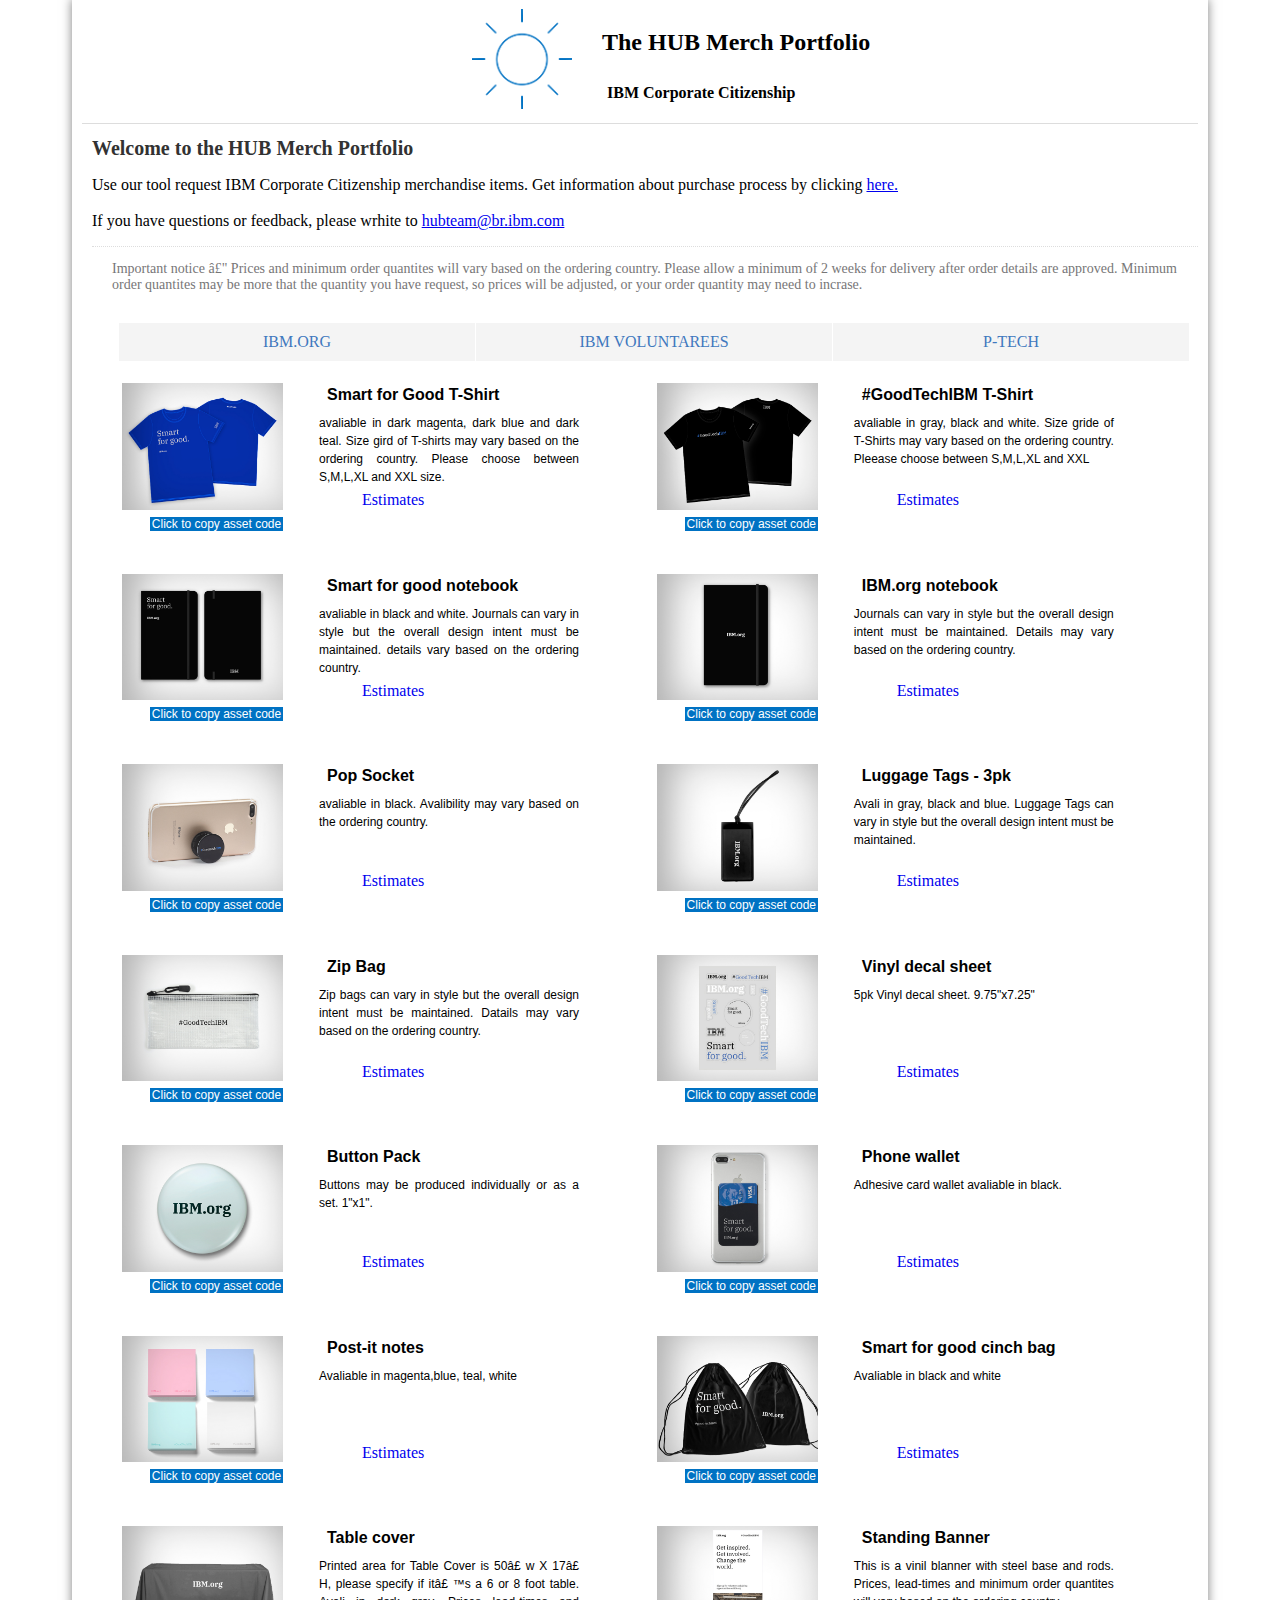
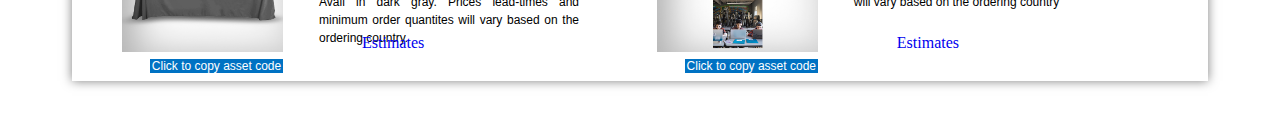
<file: index.html>
<!DOCTYPE html>
<html lang="pt-br">

<head>
    <meta charset="UTF-8" />
    <title>Practical Teste</title>
    <link rel="stylesheet" href="estiloCss/estilo.css.css">
</head>

<script>
        function copiarTexto() {
          var textoCopiado = document.getElementById("copyButtom");
          textoCopiado.select();
          document.execCommand("Copy");
          alert("Texto Copiado: " + textoCopiado.value);
        }
      </script>

<div id="interface">

    <body>

        <header id="cabecalho">
            <h1 id="topo">The HUB Merch Portfolio</h1>
            <h2>IBM Corporate Citizenship</h2>


            <img id="logo" src="Imagens/the-hub-blue.png" />

        </header>

        <div id="sub">
            <h1>Welcome to the HUB Merch Portfolio</h1>
            <p>Use our tool request IBM Corporate Citizenship merchandise items. Get information about purchase process
                by clicking <a href="#">here.</a>
                </br></br>
                If you have questions or feedback, please wrhite to <a href="#">hubteam@br.ibm.com</a></p>


        </div>

        <div id="sub2">
            <p>Important notice â£" Prices and minimum order quantites will vary based on the ordering country. Please
                allow a minimum of 2 weeks for delivery after order details are approved. Minimum</br>
                order quantites may be more that the quantity you have request, so prices will be adjusted, or your
                order
                quantity may need to incrase. </p>

        </div>




        <nav id="menu">
            <ul>
                <li><a href="https://google.com">IBM.org</a></li>
                <li><a href="https://facebook.com">IBM Voluntarees</a></li>
                <li><a href="https://instagram.com">P-TECH</a></li>

            </ul>
        </nav>



        <div id="catalogo">
            <ul>
                <li><span class="catalogo_title">Smart for Good T-Shirt</span> <span class="catalogo_body">avaliable in
                        dark magenta, dark blue and
                        dark teal.
                        Size gird of T-shirts may vary based on the ordering country. Please choose between S,M,L,XL and
                        XXL size.
                    </span>
                    <a href="#" class="estimates">Estimates</a>
                    <img src="Imagens/TS-IO-01.jpg" />
                    <div class="copyButtom">Click to copy asset code</div>

                </li>
                <li><span class="catalogo_title">#GoodTechIBM T-Shirt</span><span class="catalogo_body">avaliable in
                        gray, black and white. Size gride of T-Shirts
                        may vary based on the ordering country. Pleease choose between S,M,L,XL and XXL</span>
                    <a href="#" class="estimates">Estimates</a><img src="Imagens/TS-IO-07.jpg" />
                    <div class="copyButtom">Click to copy asset code</div>
                </li>

                <li><span class="catalogo_title">Smart for good notebook</span><span class="catalogo_body">avaliable in
                        black and white. Journals can vary in style
                        but the overall design intent must be maintained. details vary based on the ordering
                        country.</span>
                    <a href="#" class="estimates">Estimates</a><img src="Imagens/NB-IO-01.jpg" />
                    <div class="copyButtom">Click to copy asset code</div>
                </li>

                <li><span class="catalogo_title">IBM.org notebook</span><span class="catalogo_body">Journals can vary in
                        style but the overall design intent must be
                        maintained. Details may vary based on the ordering country.</span>
                    <a href="#" class="estimates">Estimates</a><img src="Imagens/NB-IO-05.jpg" />
                    <div class="copyButtom">Click to copy asset code</div>
                </li>

                <li><span class="catalogo_title">Pop Socket</span><span class="catalogo_body">avaliable in black.
                        Avalibility may vary based on the ordering
                        country.</span>
                    <a href="#" class="estimates">Estimates</a><img src="Imagens/PP-IO-01.jpg" />
                    <div class="copyButtom">Click to copy asset code</div>
                </li>

                <li><span class="catalogo_title">Luggage Tags - 3pk</span><span class="catalogo_body">Avali in gray,
                        black and blue. Luggage Tags can vary in style
                        but the overall design intent must be maintained. </span>
                    <a href="#" class="estimates">Estimates</a><img src="Imagens/LG-IO-01.jpg" />
                    <div class="copyButtom">Click to copy asset code</div>
                </li>

                <li><span class="catalogo_title">Zip Bag</span><span class="catalogo_body">Zip bags can vary in style
                        but the overall design intent must be
                        maintained. Datails may vary based on the ordering country.</span>
                    <a href="#" class="estimates">Estimates</a><img src="Imagens/ZB-IO-01.jpg" />
                    <div class="copyButtom">Click to copy asset code</div>
                </li>

                <li><span class="catalogo_title">Vinyl decal sheet</span><span class="catalogo_body">5pk Vinyl decal
                        sheet. 9.75"x7.25"</span>
                    <a href="#" class="estimates">Estimates</a><img src="Imagens/VS-IO-01.jpg" />
                    <div class="copyButtom">Click to copy asset code</div>
                </li>

                <li><span class="catalogo_title">Button Pack</span><span class="catalogo_body">Buttons may be produced
                        individually or as a set. 1"x1".</span><a href="#" class="estimates">Estimates</a><img
                        src="Imagens/BN-IO-01.jpg" />
                    <div class="copyButtom">Click to copy asset code</div>
                </li>

                <li><span class="catalogo_title">Phone wallet</span><span class="catalogo_body">Adhesive card wallet
                        avaliable in black. </span>
                    <a href="#" class="estimates">Estimates</a><img src="Imagens/PW-IO-01.jpg" />
                    <div class="copyButtom">Click to copy asset code</div>
                </li>

                <li><span class="catalogo_title">Post-it notes</span><span class="catalogo_body">Avaliable in
                        magenta,blue, teal, white </span>
                    <a href="#" class="estimates">Estimates</a><img src="Imagens/PI-IO-01.jpg" />
                    <div class="copyButtom">Click to copy asset code</div>
                </li>

                <li><span class="catalogo_title">Smart for good cinch bag</span><span class="catalogo_body">Avaliable in
                        black and white</span>
                    <a href="#" class="estimates">Estimates</a><img src="Imagens/CB-IO-01.jpg" />
                    <div class="copyButtom">Click to copy asset code</div>
                </li>

                <li><span class="catalogo_title">Table cover</span><span class="catalogo_body">Printed area for Table
                        Cover is 50â£ w X 17â£ H, please specify if
                        itâ£ &trade;s a 6 or 8 foot table. Avali in dark gray. Prices lead-times and minimum order
                        quantites will vary based on the ordering country.</span>
                    <a href="#" class="estimates">Estimates</a><img src="Imagens/TC-IO-01.jpg" />
                    <div class="copyButtom">Click to copy asset code</div>
                </li>

                <li><span class="catalogo_title">Standing Banner</span><span class="catalogo_body">This is a vinil
                        blanner with steel base and rods. Prices, lead-times and minimum order quantites will vary based
                        on the ordering country</span>
                    <a href="#" class="estimates">Estimates</a><img src="Imagens/SB-IO-01.jpg" />
                    <div class="copyButtom">Click to copy asset code</div>
                </li>


            </ul>
        </div>







</div>
</body>

</html>
</file>
<file: estiloCss/estilo.css.css>
﻿@charset "UTF-8"; 
@import url('https://fonts.googleapis.com/css?family=Titillium+Web');
@font-face{
    font-family:'FonteLogo' ;
    src:url("../_fonts/bubblegum-sans-regular.otf");
}

body{
    background-color: white;
    color: rgba(0,0,0,1);
}
}

h2{
    font-family: Arial, sans-serif;
}

span{
    font-family: Arial, sans-serif;
    line-height: 1.5;
}

div#interface {
    width: 1116px;
    height: 1662px;
    margin: -9px auto 10px auto;
    box-shadow: 0px 0px 10px rgba(0,0,0,.5);
    padding: 10px 10px 10px 10px;
}


#cabecalho{
    border-bottom: 1px #dddddd solid;
    padding-bottom: 10px;
}

header img#logo{
    width:100px;
    margin-left: 390px;
    
}

header h1#topo {
    margin-left: 200px;
    font-size:24px;
    position: absolute;
    margin: 20px 20px 20px 520px;
        
}

header h2{
    margin-left: 200px;
    font-size:16px;
    position: absolute;
    margin: 75px 20px 20px 525px;
    

}

/*Menu*/
nav#menu ul{
    list-style: none;
    text-transform: uppercase;
    position: absolute;
    

}

nav#menu li{
    color:#4078be;
    display: inline-block;
    background-color: #f4f4f4;
    padding: 10px 10px 10px 10px;
    transition: background-color 1s;
    width: 336px;
    position: relative;
    margin-left: -3px;
    text-align: center;
    
}

nav#menu li:hover{
    background-color: #dddddd;
    border-bottom: 1px #4078be solid;
    
}

nav#menu a{
    color: #4078be;
    text-decoration: none;
}

nav#menu a:hover{
    color:#4078be;
    text-decoration: bold;
}

img#icone{
    position: absolute;
    width: 90px;
    margin: 90px 10px 10px 10px;
}

/* Sub Cabecalho*/

div#sub{
margin-left: 10px;
border-bottom:1px #dddddd dotted;
padding-right: 300px; 
text-align: justify;
}

div#sub h1{
  font-size: 20px;
  color: #323232;

}

div#sub h2{
    font-size:14px;
    color:#323232;
}

/*sub 2*/

div#sub2 p{
    color: #777677;
    font-size: 14px;
    padding-left:30px;

}

/* Catalogo Imagens*/

div#catalogo ul{
    list-style: none;
    margin-top:90px;
    
}

div#catalogo li{
    display: inline-block;
    width: 30%;
    padding: 0px;
    margin-bottom: 60px;
    margin-right: 208px;
}

div#catalogo img{
    width: 50%;
    padding: 0px;
    margin: 0px;


}  

div#catalogo span.catalogo_title {
    columns: #323232;
    font-weight: bold;
    position: absolute;
    width: 260px;
    margin-left: 205px;
    font-style: bold;
}

div#catalogo span.catalogo_body{
    text-align:justify;
    font-size: 12px;
    position: absolute;
    width: 260px;
    margin-left: 197px;
    margin-top: 31px
}

div#catalogo a.estimates{
    position: absolute;
    text-decoration: none;
    margin: 108px 7px 5px 240px;
}

div#catalogo div.copyButtom{
    width: 133px;
    background-color: #0072c3;
    color: white;
    font-family: Arial, sans-serif;
    position: absolute;
    font-size: 12px;
    text-align: center;
    margin-left: 28px;
    margin-top: 3px
}
</file>
